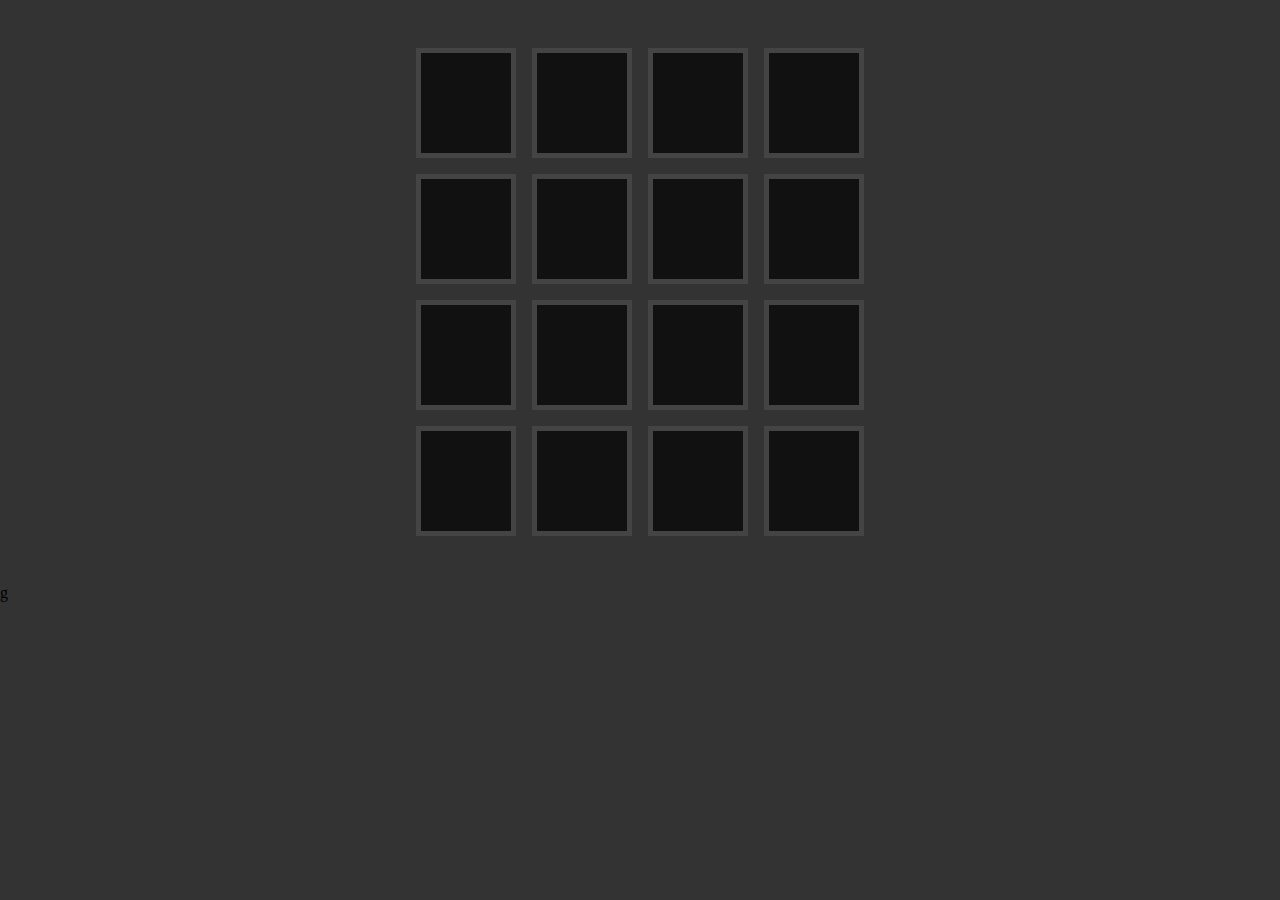
<file: secondproject/card.html>
<!DOCTYPE html>
<html lang="en">
<head>
	<meta charset="UTF-8">
	<meta http-equiv="X-UA-Compatible" content="IE=edge">
	<meta name="viewport" content="width=device-width, initial-scale=1.0">
	<title> Memory Card Game</title>
	<link rel="stylesheet" href="card.css">
	<script src="card.js" defer></script>
</head>
<body>
	<div class="tiles"></div>
</body>
</html>g
</file>
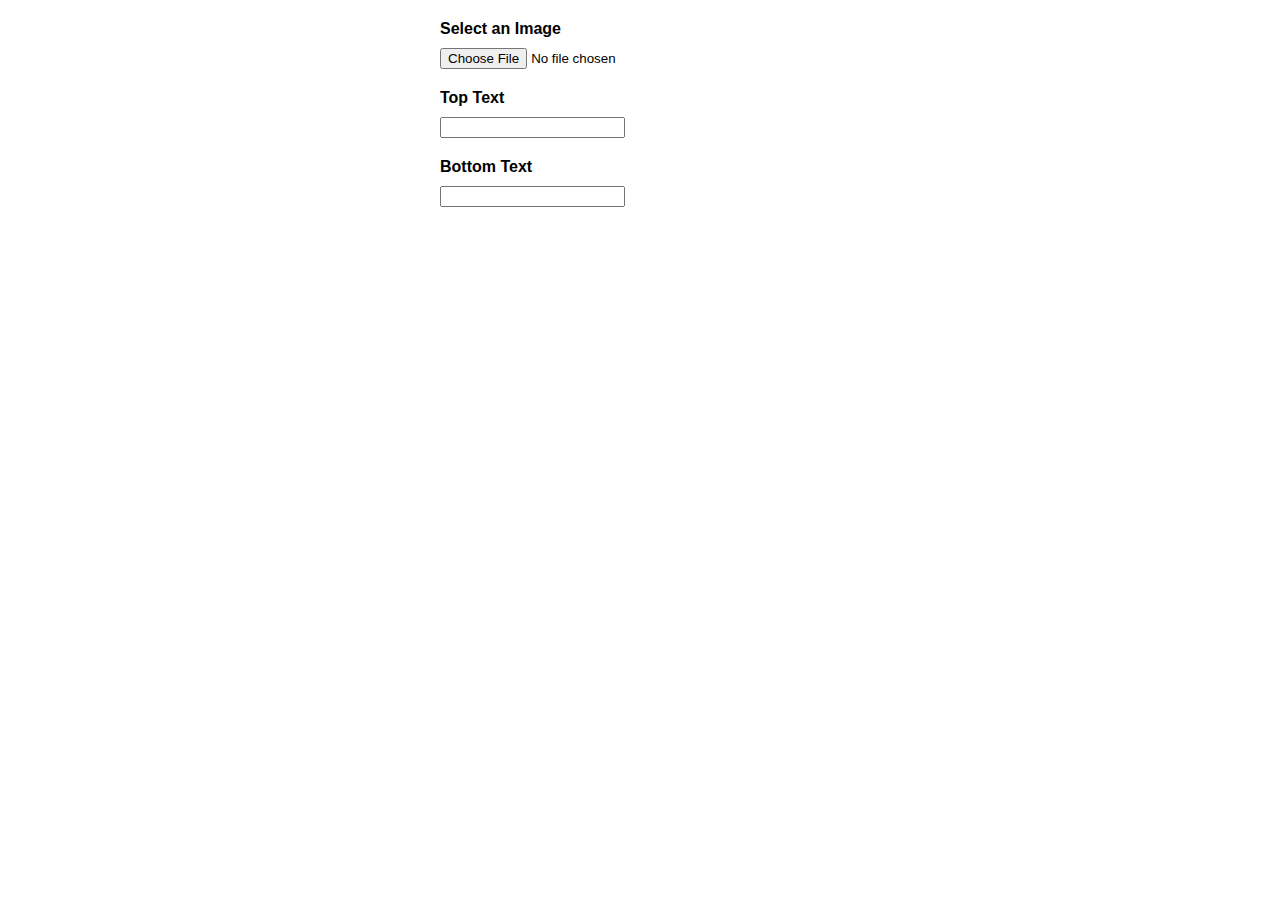
<file: secondproject/meme.html>
<!DOCTYPE html>
<html lang="en">
<head>
    <meta charset="UTF-8">
    <meta name="viewport" content="width=device-width, initial-scale=1.0">
    <title>Document</title>
    <link rel="stylesheet" href="meme.css">
</head>
<body>
    <div class="meme-generator">
        <label>Select an Image</label>
        <input type="file" id="imageFileInput">
        <label>Top Text</label>
        <input type="text" id="topTextInput">
        <label> Bottom Text</label>
        <input type="text" id="bottomTextInput">

        <canvas id="meme"></canvas>
    </div>
    <script src="meme.js"> </script>
</body>
</html>
</file>
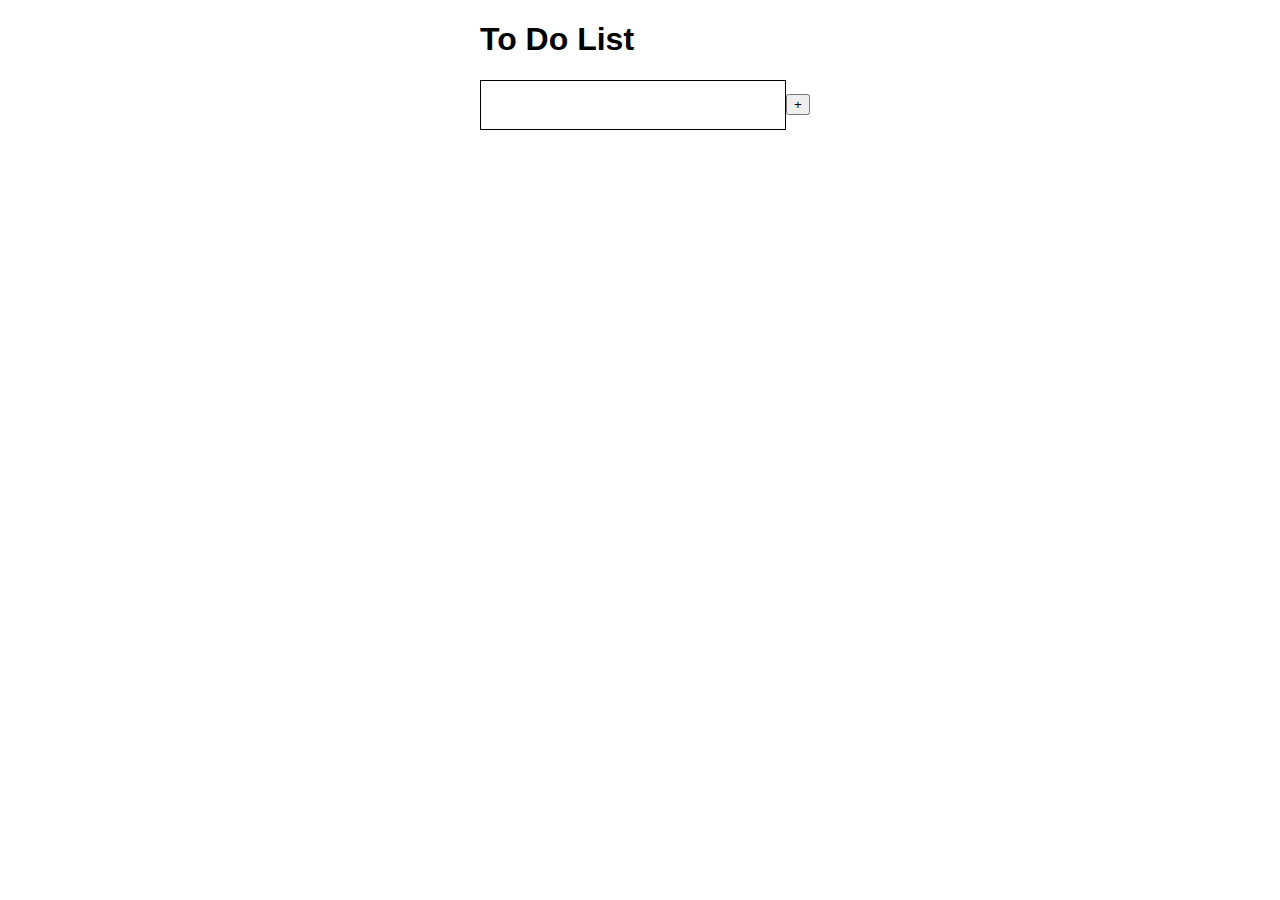
<file: firstproject/JavaScriptDOM/todo.html>
<!DOCTYPE html>
<html lang="en">
<head>
    <meta charset="UTF-8">
    <meta name="viewport" content="width=device-width, initial-scale=1.0">
    <link rel = "stylesheet" href= "style.css">
    <title>To Do List </title>
</head>
<body>
    <h1>To Do List</h1>
    <div class = "container">
        <input id = "inputField" type="text"><button id="addToDO">+</button>
        <div class = "to-dos" id="toDoContainer">

        </div>

    </div>
    <script src="todo.js"></script>    
    
</body>
</html>
</file>
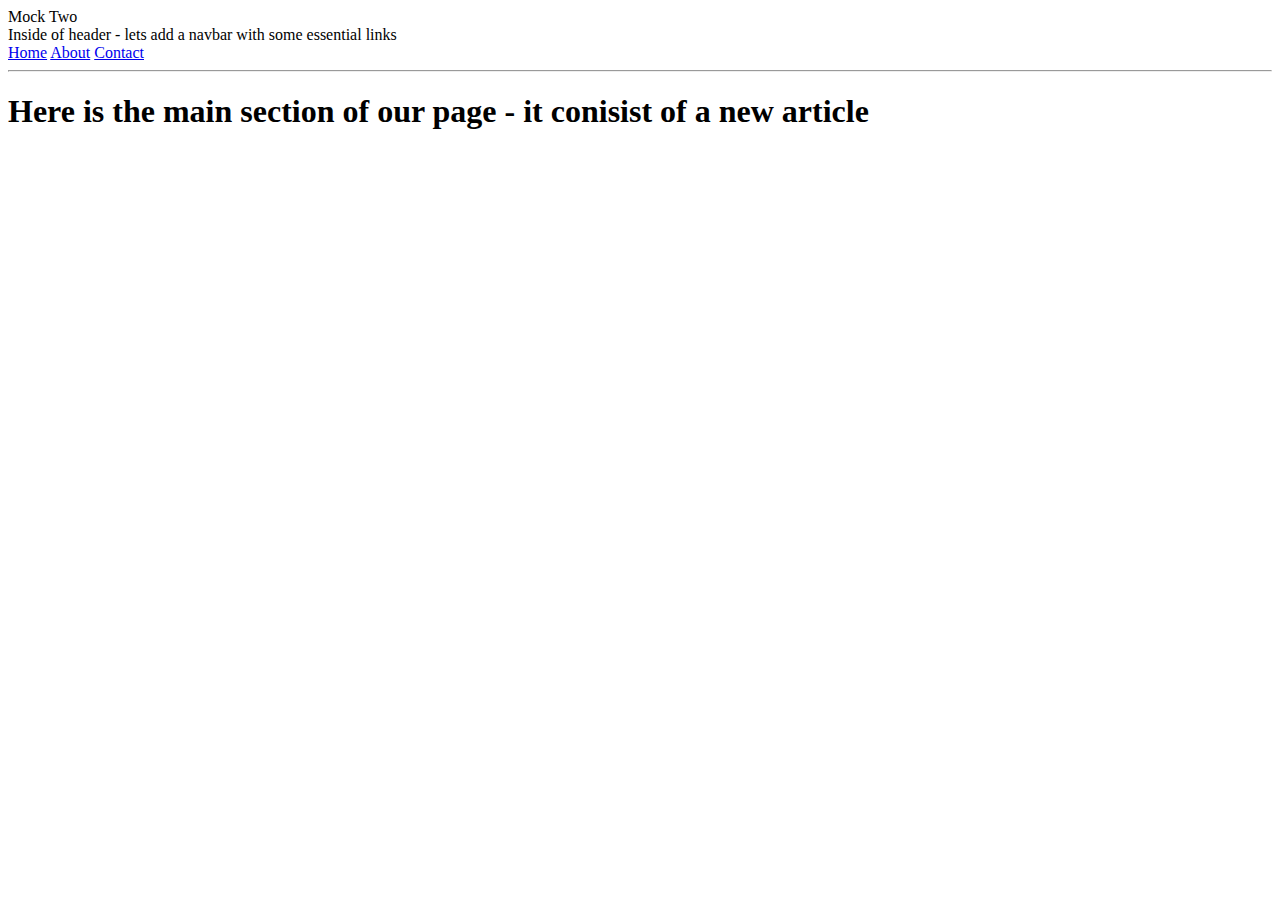
<file: firstproject/Languages/language.html>
<!DOCTYPE html>
<html lang="en">
    <head>
        <meta charset="UTF-8">
        <ttitle>Mock Two</ttitle>
    </head>

    <body>
        <header>
            Inside of header - lets add a navbar with some essential links 
            <nav>
                <a href="#"> Home</a>
                <a href="#">About</a>
                <a href="#">Contact</a>

            </nav>
        </header>
        <hr>
        <section>
            <h1>Here is the main section of our page - it conisist of a new article </H2>
            <article

        </section>
    </body>
</html>
</file>
<file: secondproject/card.css>
body {
	background: #333333;
	margin: 0;
}

.tiles {
	margin: 48px auto;
	width: max-content;
	display: grid;
	grid-template-columns: repeat(4, 100px);
	gap: 16px;
	box-sizing: border-box;
}

.tile {
	height: 100px;
	background: #111111;
	border: 5px solid #444444;
	cursor: pointer;
}
</file>
<file: secondproject/meme.css>
.meme-generator{
    margin: 20px auto;
    width: 400px;
    font-family: sans-serif;
}

.meme-generator label{
    display: block;
    font-weight: bold;
    margin-bottom: 10px;
}

.meme-generator input{
    width: 100%
    box-sizing border-box;
    margin-bottom: 20px;
}

#meme {
    width: 100%
}
</file>
<file: firstproject/JavaScriptDOM/style.css>
html, body {
    width: 50%;
    margin: 0 auto;
    font-family: Arial, Helvetica, sans-serif;
}

.container {
    width: 360px;
}

#inputField {
    width: 300px;
    height: 46px;
    border: 1px solid black;
    outline: none;
    font-size: 25px;
    vertical-align: middle;
}

#addToDo{
    height: 50px;
    width: 50px;
    border: 1px solid black;
    vertical-align: middle;
    font-size: 30px;
}

.to-dos {
    margin-top: 25px;
}

.paragraph-styling{
    margin: 0;
    cursor: pointer;
    font-size: 20px;

}
</file>
